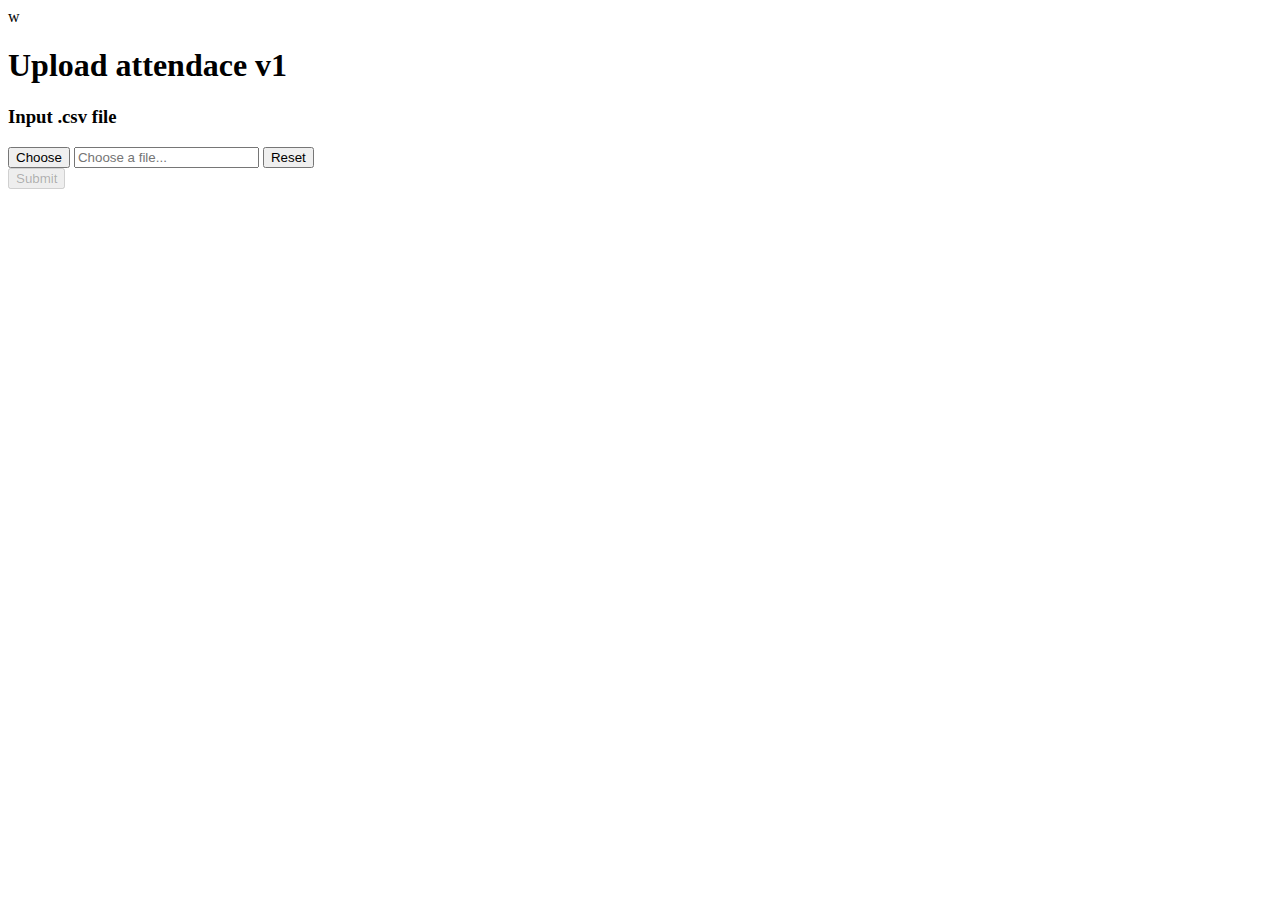
<file: src/main/resources/templates/eva/index.html>
w<!DOCTYPE html>
<html xmlns:layout="http://www.ultraq.net.nz/thymeleaf/layout"
	xmlns:th="http://www.thymeleaf.org"
	layout:decorate="~{fragments/layout}">
<head>
<title>Upload</title>
</head>
<body>
	<div layout:fragment="content" th:remove="tag">
		<h1>Upload attendace v1</h1>
		<div class="col-md-8 col-md-offset-2">
			<h3>Input .csv file</h3>
			<form id="formupload" method="post" th:action="@{/eva/upload}"
				enctype="multipart/form-data">
				<!-- COMPONENT START -->
				<div class="form-group">
					<div class="input-group input-file">
						<span class="input-group-btn">
							<button class="btn btn-default btn-choose" type="button">Choose</button>
						</span> <input type="text" class="form-control" id="file-text"
							placeholder='Choose a file...' /> <span class="input-group-btn">
							<button class="btn btn-warning btn-reset" type="button">Reset</button>
						</span>
					</div>
				</div>
				<!-- COMPONENT END -->
				<div class="form-group">
					<button id="btnupload" type="submit" class="btn btn-primary"
						disabled="disabled">Submit</button>
				</div>
			</form>
		</div>
	</div>
</body>
</html>
</file>
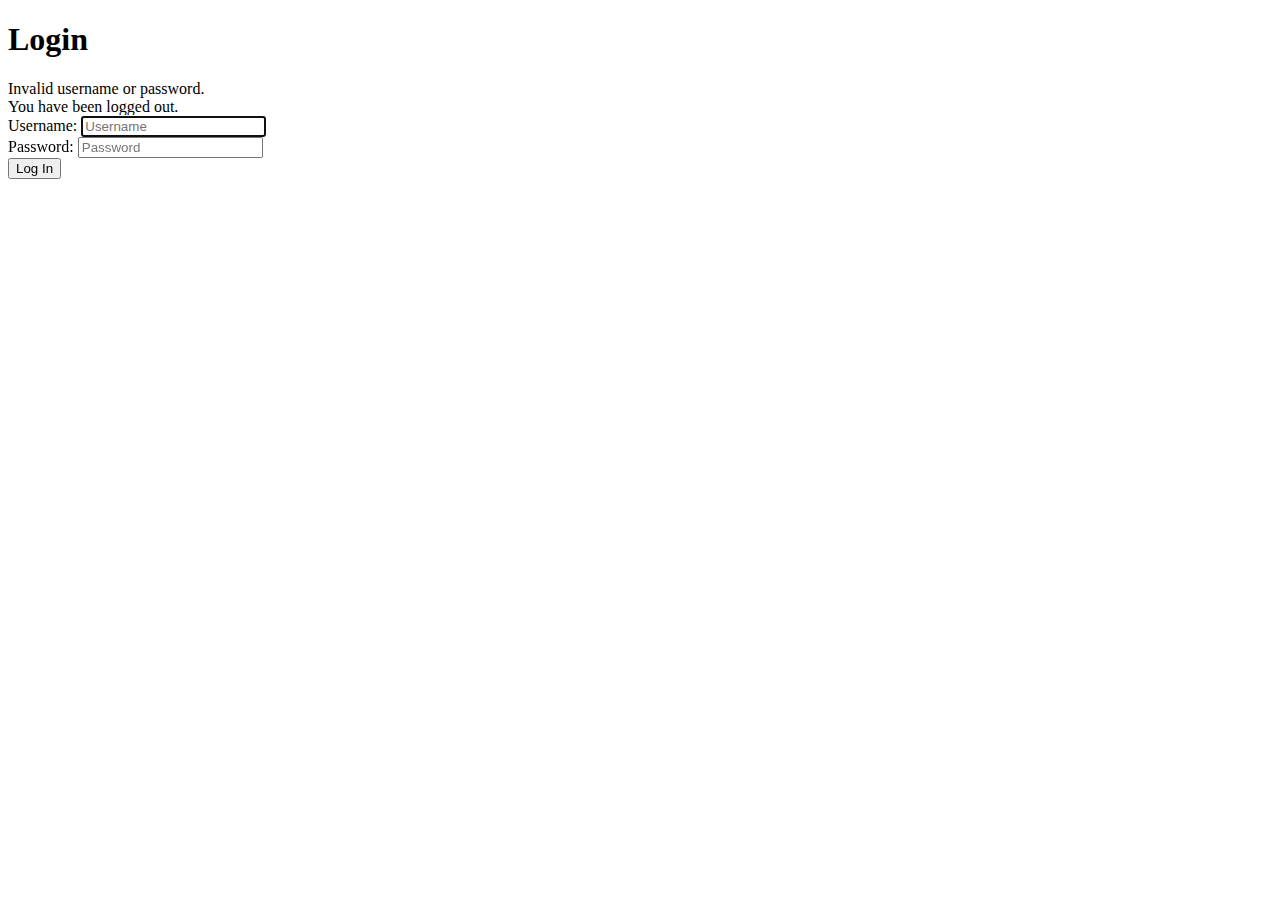
<file: src/main/resources/templates/login.html>
<!DOCTYPE html>
<html xmlns:layout="http://www.ultraq.net.nz/thymeleaf/layout"
      xmlns:th="http://www.thymeleaf.org"
      layout:decorate="~{fragments/layout}">
<head>
    <title>Login</title>
</head>
<body>
<div layout:fragment="content" th:remove="tag">

    <div class="row">
        <div class="col-md-6 col-md-offset-3">
            <h1>Login</h1>
            <form th:action="@{/login}" method="post">
                <div th:if="${param.error}">
                    <div class="alert alert-danger">
                        Invalid username or password.
                    </div>
                </div>
                <div th:if="${param.logout}">
                    <div class="alert alert-info">
                        You have been logged out.
                    </div>
                </div>
                <div class="form-group">
                    <label for="username">Username</label>:
                    <input type="text"
                           id="username"
                           name="username"
                           class="form-control"
                           autofocus="autofocus"
                           placeholder="Username">
                </div>
                <div class="form-group">
                    <label for="password">Password</label>:
                    <input type="password"
                           id="password"
                           name="password"
                           class="form-control"
                           placeholder="Password">
                </div>
                <div class="form-group">
                    <div class="row">
                        <div class="col-sm-6 col-sm-offset-3">
                            <input type="submit"
                                   name="login-submit"
                                   id="login-submit"
                                   class="form-control btn btn-info"
                                   value="Log In">
                        </div>
                    </div>
                </div>
            </form>
        </div>
    </div>

</div>
</body>
</html>
</file>
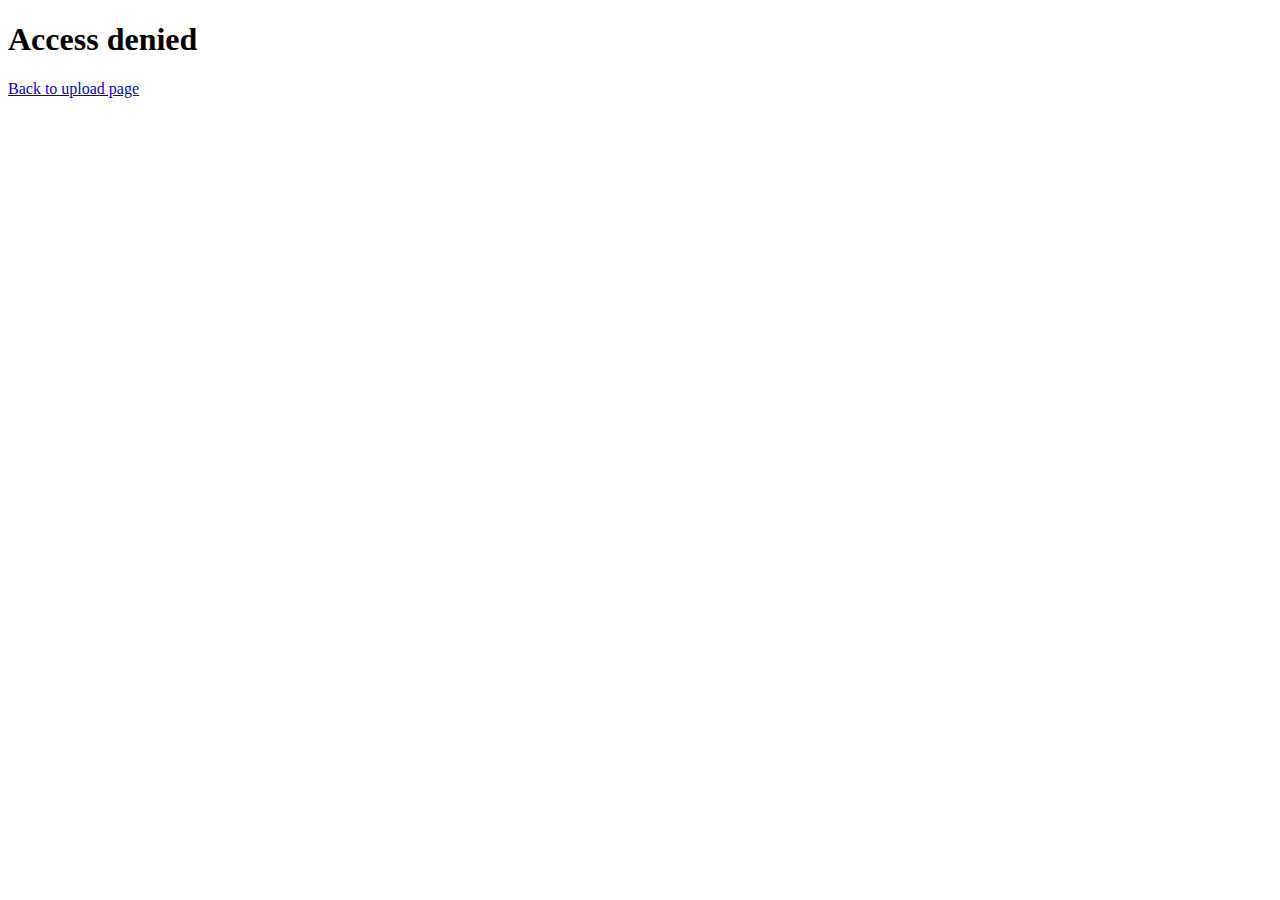
<file: src/main/resources/templates/error/access-denied.html>
<!DOCTYPE html>
<html xmlns:layout="http://www.ultraq.net.nz/thymeleaf/layout"
      xmlns:th="http://www.thymeleaf.org"
      layout:decorate="~{fragments/layout}">
<head>
    <title>Access Denied</title>
</head>
<body>
<div layout:fragment="content" th:remove="tag">
    <h1>Access denied</h1>
    <p><a href="/" th:href="@{/}">Back to upload page</a></p>
</div>
</body>
</html>
</file>
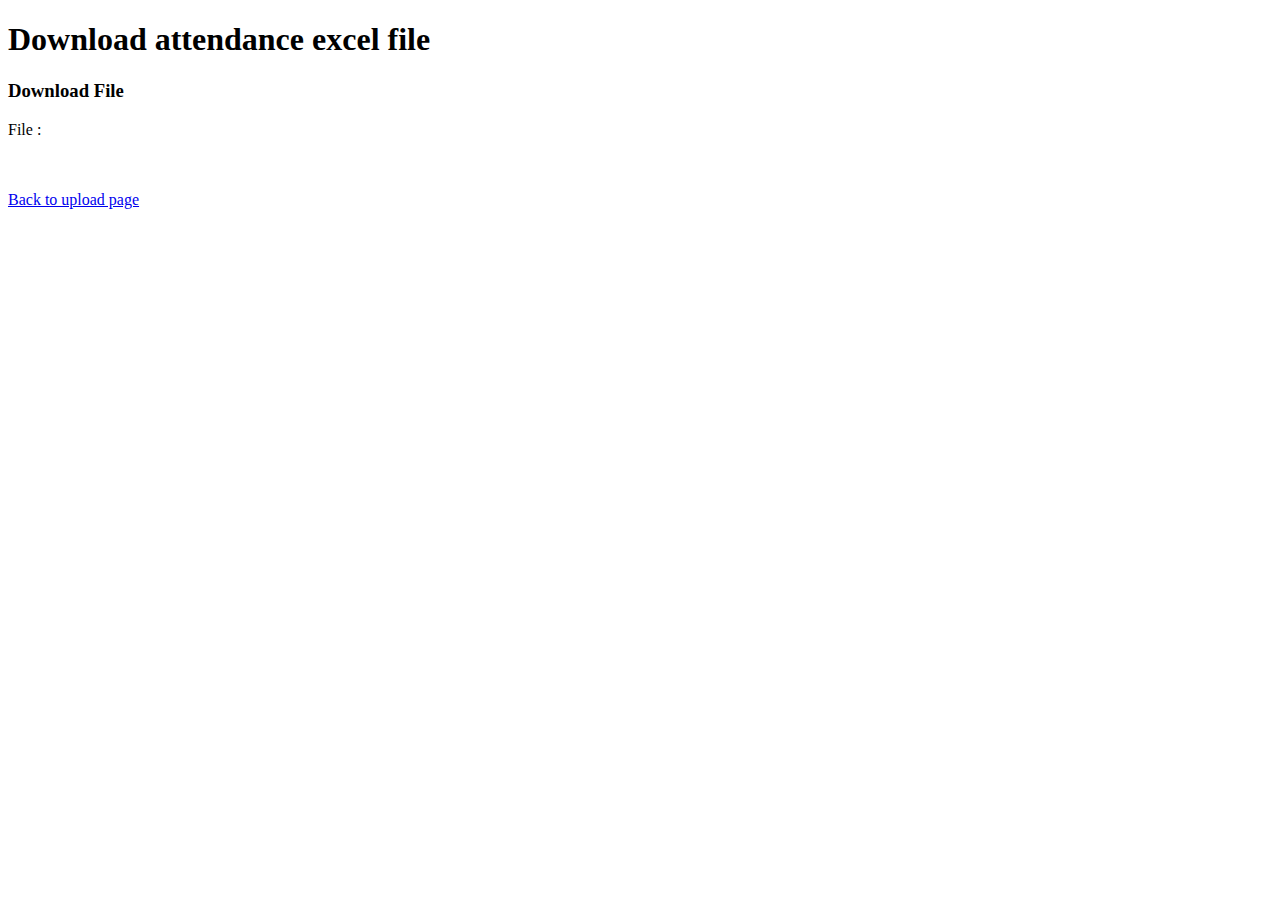
<file: src/main/resources/templates/eva/dwn-page.html>
<!DOCTYPE html>
<html xmlns:layout="http://www.ultraq.net.nz/thymeleaf/layout"
	xmlns:th="http://www.thymeleaf.org"
	layout:decorate="~{fragments/layout}">
<head>
<title>Download</title>
</head>
<body>
	<div layout:fragment="content" th:remove="tag">
		<h1>Download attendance excel file</h1>
		<div class="col-md-8 col-md-offset-2">
			<h3>Download File</h3>
			<span id="filedwn"> File : <a id="downloadLink"
				th:href="@{'/eva/download/' + ${filename}}" th:text="${filename}"></a></span>
		</div>
		
		<div class="col-md-8 col-md-offset-2">
			<br>
			<br>
			<p> <a href="/" th:href="@{/eva}">Back to upload page</a></p>
		</div>
	</div>
</body>
</html>
</file>
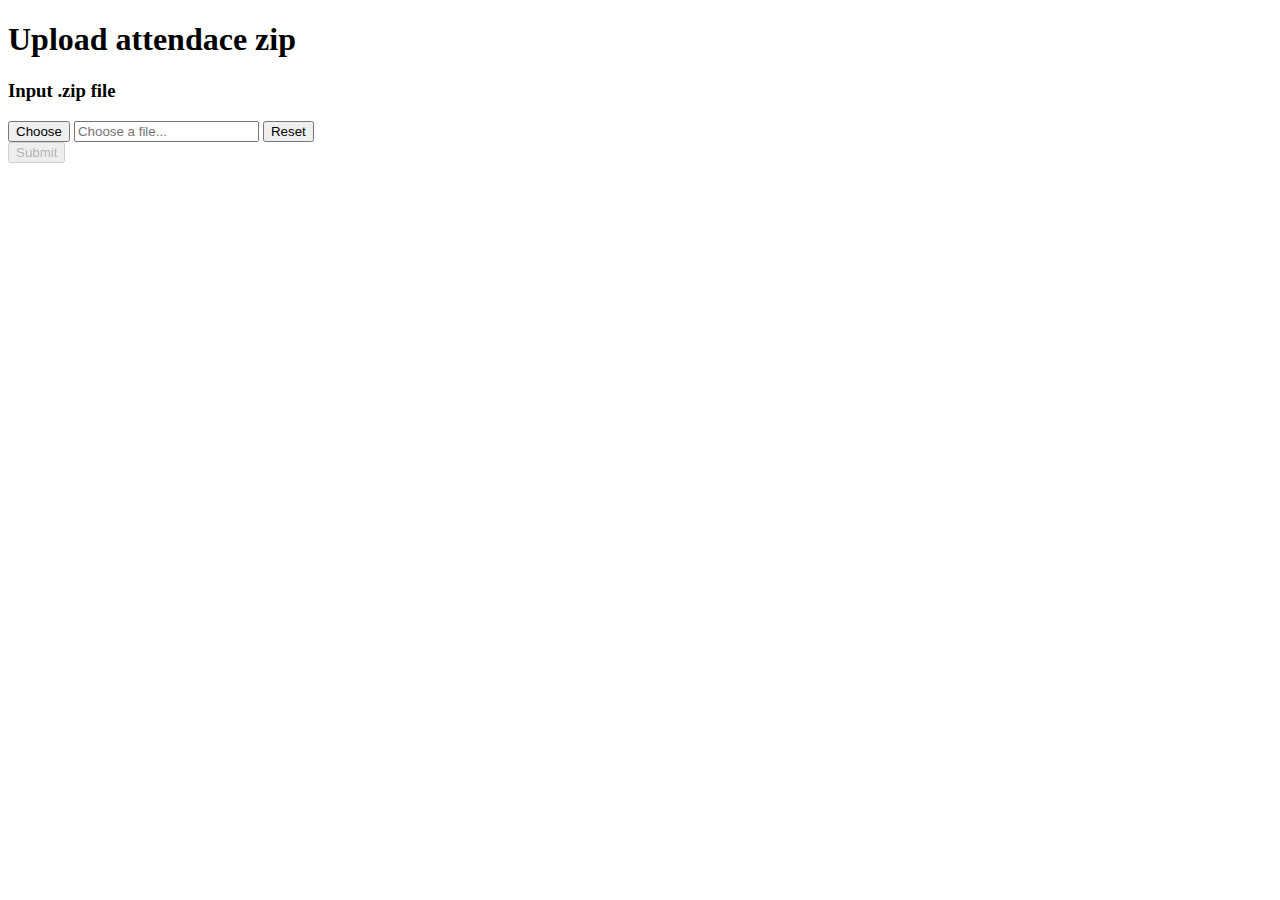
<file: src/main/resources/templates/eva/uploadzip.html>
<!DOCTYPE html>
<html xmlns:layout="http://www.ultraq.net.nz/thymeleaf/layout"
	xmlns:th="http://www.thymeleaf.org"
	layout:decorate="~{fragments/layout}">
<head>
<title>Upload</title>
</head>
<body>
	<div layout:fragment="content" th:remove="tag">
		<h1>Upload attendace zip</h1>
		<div class="col-md-8 col-md-offset-2">
			<h3>Input .zip file</h3>
			<form id="formupload" method="post" th:action="@{/eva/upload/zipfile}"
				enctype="multipart/form-data">
				<!-- COMPONENT START -->
				<div class="form-group">
					<div class="input-group input-file">
						<span class="input-group-btn">
							<button class="btn btn-default btn-choose" type="button">Choose</button>
						</span> <input type="text" class="form-control" id="file-text"
							placeholder='Choose a file...' /> <span class="input-group-btn">
							<button class="btn btn-warning btn-reset" type="button">Reset</button>
						</span>
					</div>
				</div>
				<!-- COMPONENT END -->
				<div class="form-group">
					<button id="btnupload" type="submit" class="btn btn-primary"
						disabled="disabled">Submit</button>
				</div>
			</form>
		</div>
	</div>
</body>
</html>
</file>
